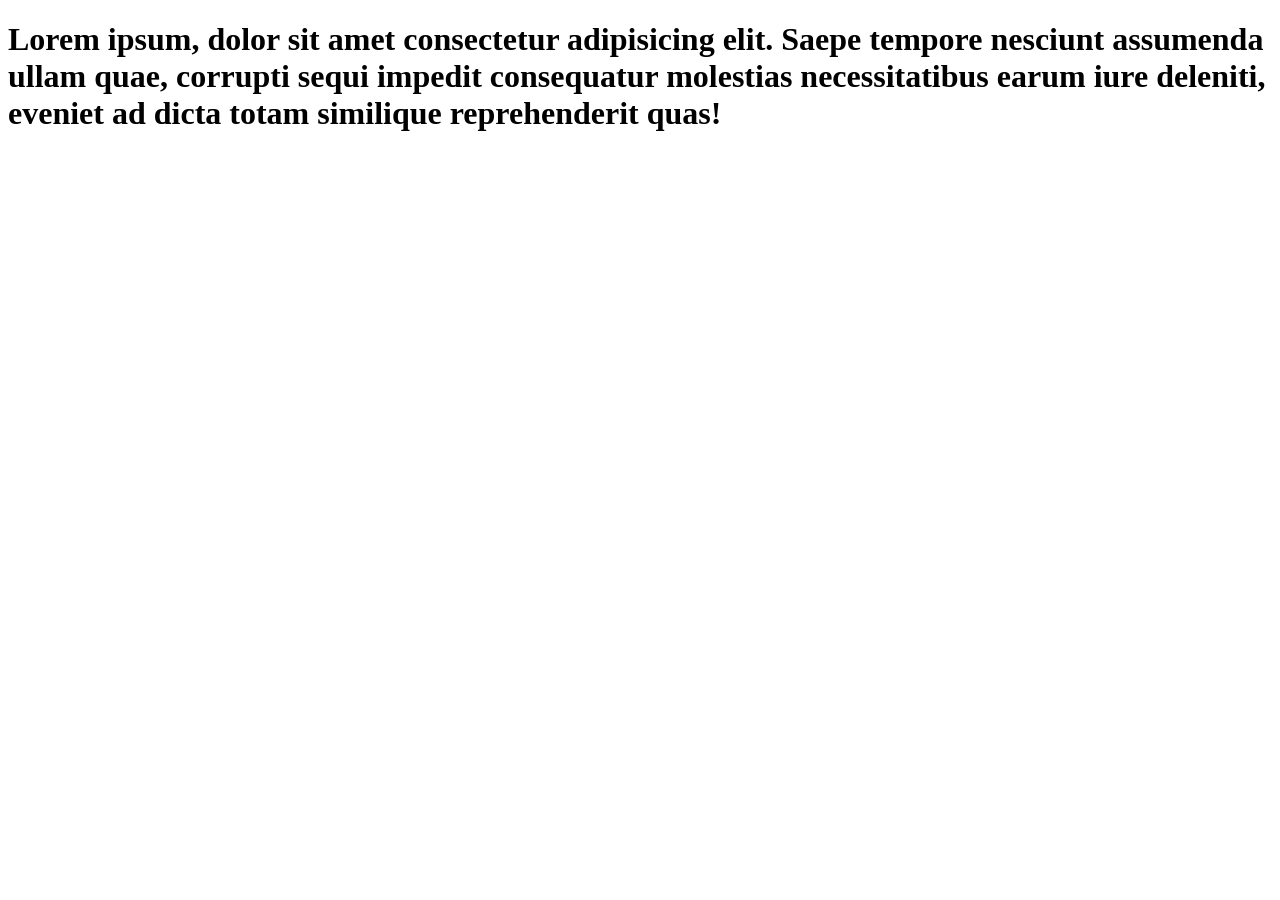
<file: index.html>
<!DOCTYPE html>
<html lang="en">
<head>
    <meta charset="UTF-8">
    <meta http-equiv="X-UA-Compatible" content="IE=edge">
    <meta name="viewport" content="width=device-width, initial-scale=1.0">
    <title>Document</title>
</head>
<body>
    
    <h1>Lorem ipsum, dolor sit amet consectetur adipisicing elit. Saepe tempore nesciunt assumenda ullam quae, corrupti sequi impedit consequatur molestias necessitatibus earum iure deleniti, eveniet ad dicta totam similique reprehenderit quas!</h1>
    
</body>
</html>
</file>
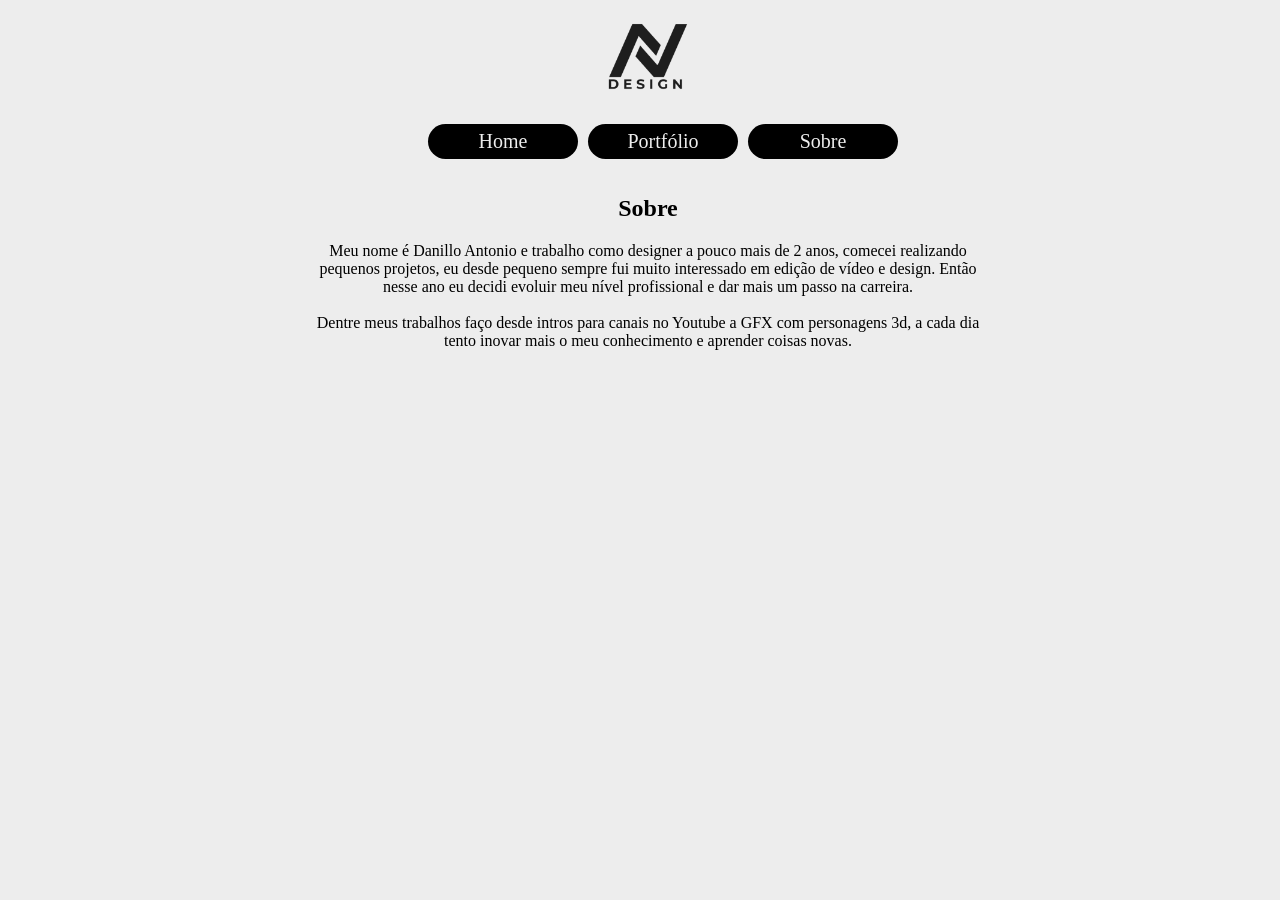
<file: about.html>
<!DOCTYPE html>
<html lang="en">
<head>
    <meta charset="UTF-8">
    <meta http-equiv="X-UA-Compatible" content="IE=edge">
    <meta name="viewport" content="width=device-width, initial-scale=1.0">
    <link rel="stylesheet" href="./style.css">
    <title>About</title>
</head>
<body>

    <section>
        <img class="logo" src="./media/300x300.png" alt="">
    </section>

    <header>
        <ul>
            <a href="./index.html"><li>Home</li></a>
            <a href="./section.html"><li>Portfólio</li></a>
            <a href="./about.html"><li>Sobre</li></a>
        </ul>
    </header>   

    <section>
        <h1>Sobre</h1>
        <p>Meu nome é Danillo Antonio e trabalho como designer a pouco mais de 2 anos, comecei realizando pequenos projetos, eu desde pequeno sempre fui muito interessado em edição de vídeo e design. Então nesse ano eu decidi evoluir meu nível profissional e dar mais um passo na carreira.

        </br></br> Dentre meus trabalhos faço desde intros para canais no Youtube a GFX com personagens 3d, a cada dia tento inovar mais o meu conhecimento e aprender coisas novas.
            
            </p>
    </section>

</body>
</html>
</file>
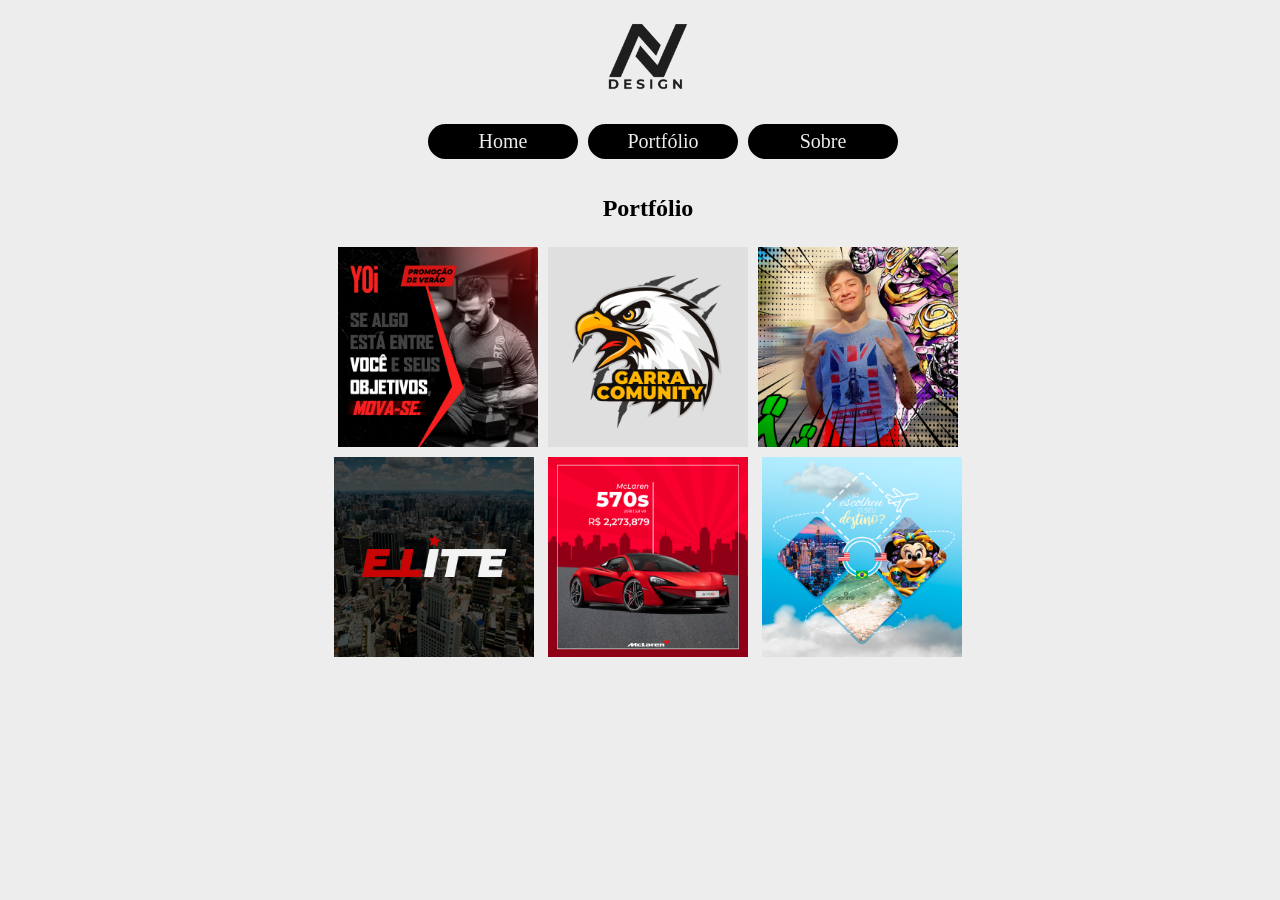
<file: section.html>
<!DOCTYPE html>
<html lang="en">
<head>
    <meta charset="UTF-8">
    <meta http-equiv="X-UA-Compatible" content="IE=edge">
    <meta name="viewport" content="width=device-width, initial-scale=1.0">
    <link rel="stylesheet" href="style.css">
    <title>Section</title>
</head>
<body>

    <section>
        <img class="logo" src="./media/300x300.png" alt="">
    </section>

    <header>
        <ul>
            <a href="./index.html"><li>Home</li></a>
            <a href="./section.html"><li>Portfólio</li></a>
            <a href="./about.html"><li>Sobre</li></a>
        </ul>
    </header>   

    <section>
        <h1>Portfólio</h1>
    </section>

    <section class="images">
        <img src="./media/acadeimia.png" alt="">
        <img src="./media/Funco.png" alt="">
        <img src="./media/jojo nananaanan.png" alt="">
    </section>
    
    <section>
        <img src="./media/logo.png" alt="">
        <img src="./media/Mclaran.png" alt="">
        <img src="./media/Viagem.png" alt="">
    </section>

</body>
</html>
</file>
<file: style.css>
body {
    background-color: #ededed;
    display: flex;
    flex-direction: column;
    width: 100%;
    justify-content: center;
    align-items: center;

}

a {
    text-decoration: none;
    text-decoration-style: none;
}

ul {
    display: flex;
    flex-direction: row;
    list-style: none;
}

li {
    color: #ededed;
    width: 150px;
    height: 35px;
    background-color: black;
    margin-right: 10px;
    display: flex;
    justify-content: center;
    align-items: center;
    border-radius: 25px;
    font-family: Montserrat;
    font-weight: 500;
    font-size: 20px;
}

h1 {
    font-family: montserrat;
    display: flex;
    justify-content: center;
}

p {
    font-family: montserrat;
    display: flex;
    justify-content: center;
    margin-left: 300px; 
    margin-right: 300px;
    text-align: center;
}

img {
    width: 200px;
    margin: 5px;

}

.images {
    display: flex;
    width: 800px;
    flex-direction: row;
    margin: px;
    justify-content: center;
    align-items: center;
}

.logo {
    display: flex;
    width: 90px;
    height: 90px;
    flex-direction: row;
    margin: px;
    justify-content: center;
    align-items: center;
}

@media (max-width: 600px)
{
 body {
    background-color: #ededed;
    display: flex;
    flex-direction: column;
    width: 100%;
    justify-content: center;
    align-items: center;
 }

 a {
    text-decoration: none;
    text-decoration-style: none;
}

ul {
    display: flex;
    flex-direction: column;
    list-style: none;
}

li {
    color: #ededed;
    width: 150px;
    height: 35px;
    background-color: black;
    margin-top: 10px;
    display: flex;
    justify-content: center;
    align-items: center;
    border-radius: 25px;
    font-family: Montserrat;
    font-weight: 500;
    font-size: 20px;
}

h1 {
    font-family: montserrat;
    display: flex;
    justify-content: center;
}

p {
    font-family: montserrat;
    display: flex;
    justify-content: center;
    margin-left: 10px; 
    margin-right: 10px;
    text-align: center;
}


.images {
    display: flex;
    width: 500px;
    flex-direction: column;
    margin: 5px;
    justify-content: center;
    align-items: center;
}

.logo {
    display: flex;
    width: 90px;
    height: 90px;
    flex-direction: row;
    margin: px;
    justify-content: center;
    align-items: center;
}

}
</file>
